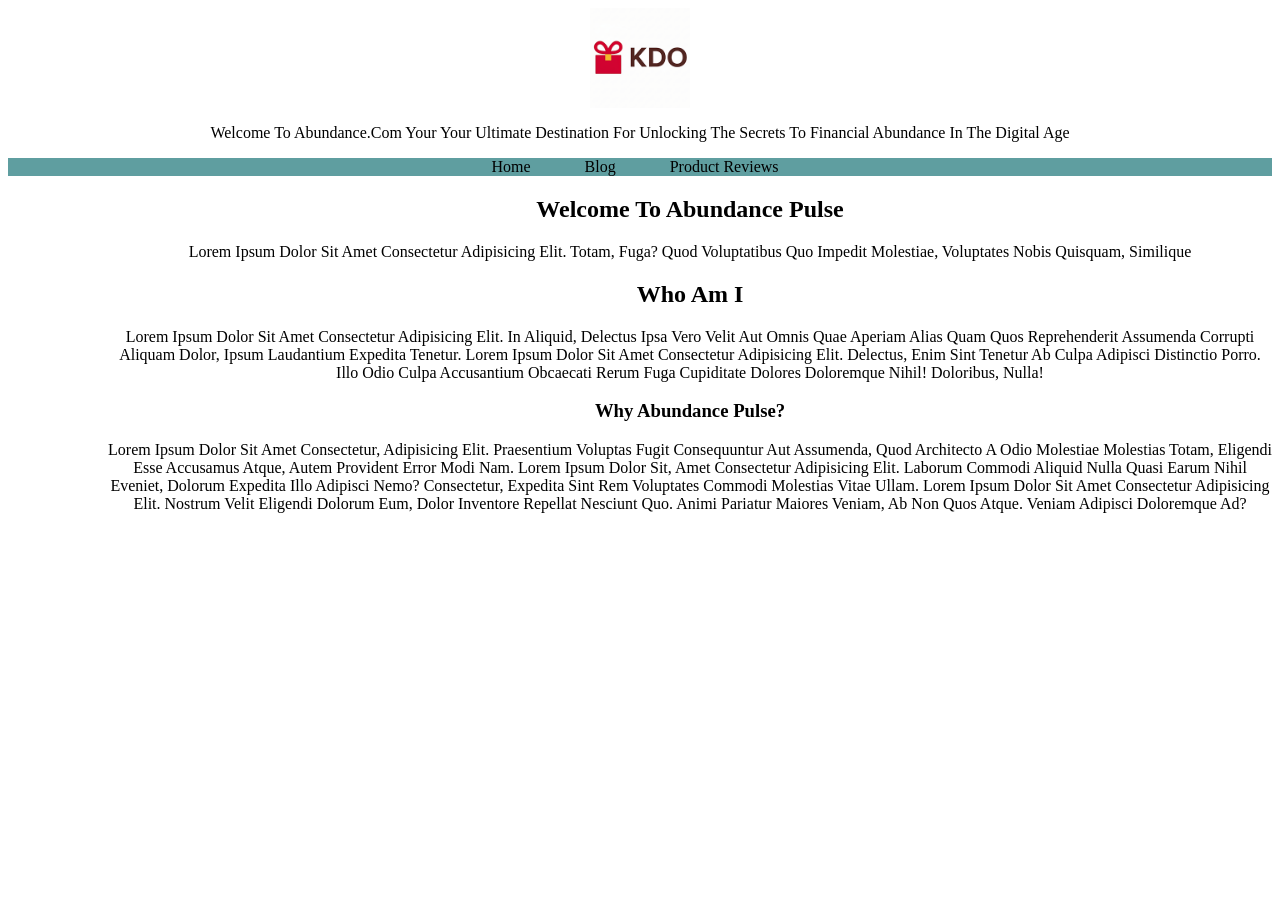
<file: second-page.html>
<html>
    <head>
        <title></title>
         <link rel="stylesheet" href="main.css">
         <!-- moica amistvis meore css is gverdi unda gavxsna??? -->
    </head>
    <body>
        <header>
            <!-- headershi fotos chasma sheidzlebaa?? -->
         <div>
            <img class="meore" src="img.webp">
            <p> welcome to abundance.com your your ultimate destination for unlocking the secrets to financial abundance in the digital age</p>
            <nav>
                <ul>
                    <li>home</li>
                    <li>blog</li>
                    <li>product reviews</li>
                </ul>
            </nav>
        </header>
        </div>
        <main>
            <div>
            <section>
                <h1>welcome to abundance pulse</h1>
                <p> 
                 Lorem ipsum dolor sit amet consectetur adipisicing elit. Totam, fuga? Quod voluptatibus quo impedit molestiae, voluptates nobis quisquam, similique 
                </p>
            </section>
            <section>
                <h2> who am i</h2>
             <p> Lorem ipsum dolor sit amet consectetur adipisicing elit. In aliquid, delectus ipsa vero velit aut omnis quae aperiam alias quam quos reprehenderit assumenda corrupti aliquam dolor, ipsum laudantium expedita tenetur. Lorem ipsum dolor sit amet consectetur adipisicing elit. Delectus, enim sint tenetur ab culpa adipisci distinctio porro. Illo odio culpa accusantium obcaecati rerum fuga cupiditate dolores doloremque nihil! Doloribus, nulla!</p>
            </section>
            <section>
            <h3> why abundance pulse?</h3>
             <p> Lorem ipsum dolor sit amet consectetur, adipisicing elit. Praesentium voluptas fugit consequuntur aut assumenda, quod architecto a odio molestiae molestias totam, eligendi esse accusamus atque, autem provident error modi nam. Lorem ipsum dolor sit, amet consectetur adipisicing elit. Laborum commodi aliquid nulla quasi earum nihil eveniet, dolorum expedita illo adipisci nemo? Consectetur, expedita sint rem voluptates commodi molestias vitae ullam. Lorem ipsum dolor sit amet consectetur adipisicing elit. Nostrum velit eligendi dolorum eum, dolor inventore repellat nesciunt quo. Animi pariatur maiores veniam, ab non quos atque. Veniam adipisci doloremque ad?</p>
            </section>
            </div>
        </main>
    </body>
</html>
</file>
<file: main.css>
nav ul li{
    display: inline-block;
    margin-right: 50px;
}
header nav{
    background-color: cadetblue;
/* gavgijdebi :D */
}
div img{
width: 300px;
}
div{
    text-align: center;
    text-transform: capitalize;
}
.pirveli{
    width: 600px;
}
h1{
    text-transform: capitalize;
}
h2{ text-transform: capitalize;}
h3{ text-transform: capitalize;}
.meore{
    width: 100px;
}
section{
    margin-left: 100px;
    background-color: white;
}
</file>
